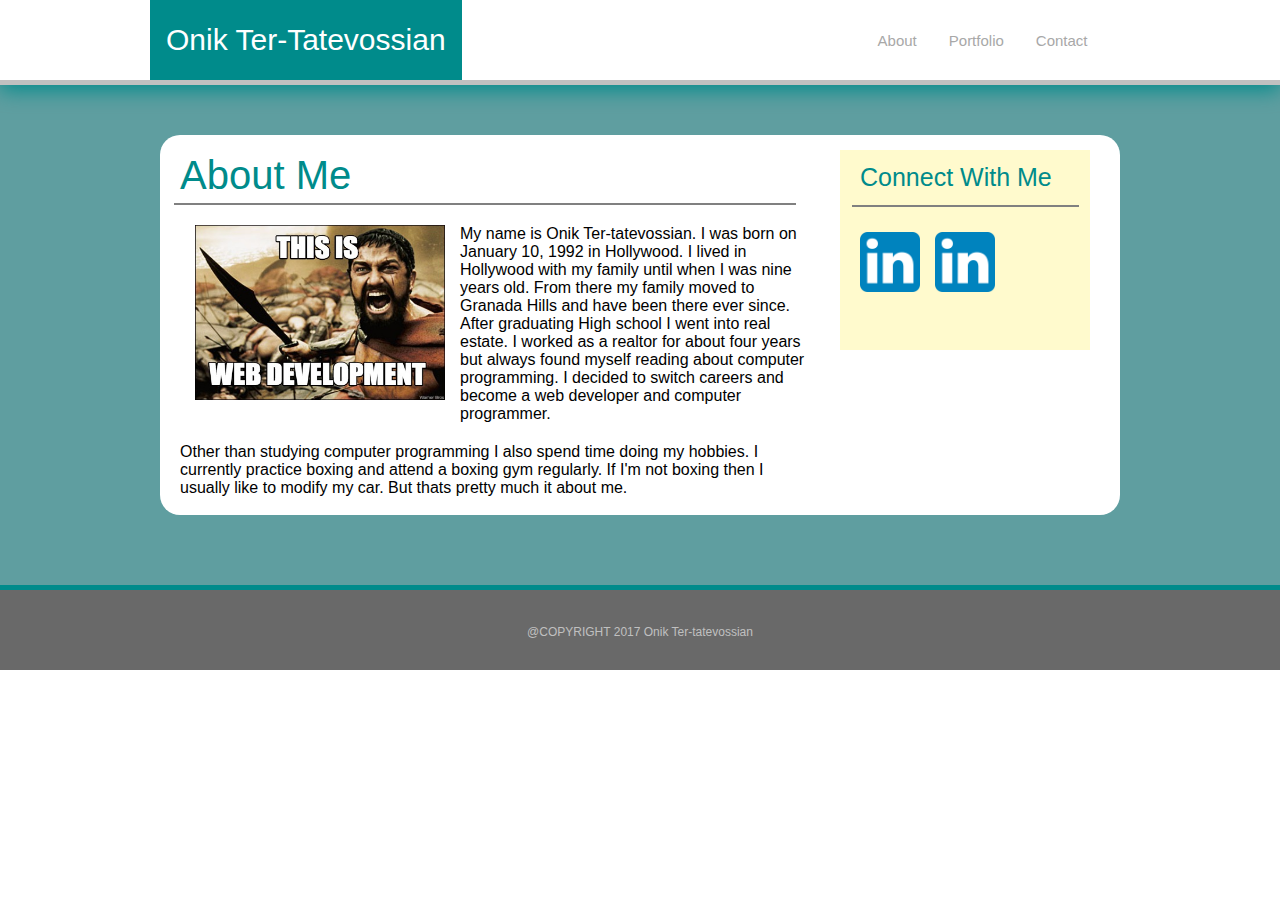
<file: index.html>
<!DOCTYPE html>
<html lang="en">
<head>
	<meta charset="UTF-8">
	<title>Portfolio site</title>
	<link rel="stylesheet" type="text/css" href="reset.css">
	<link rel="stylesheet" type="text/css" href="style.css">
</head>
<body>
	<div id="container">
	
	<div id="nav">
	<ul>
  <li style="float:left"><a class="active">Onik Ter-Tatevossian</a></li>
  <li><a href="#About" class="about">About</a></li>
  <li><a href="#Portfolio">Portfolio</a></li>
  <li><a href="#Contact">Contact</a></li>
</ul>

	</div>

	<div id="about">
	<div id="inner">
	<h1>About Me</h1>
	<hr id="hr-one" noshade>
	
	<p><img src="websparta.jpg" alt="This is web dev" > My name is Onik Ter-tatevossian. I was born on January 10, 1992 in Hollywood. I lived in Hollywood with my family until when I was nine years old. From there my family moved to Granada Hills and have been there ever since. After graduating High school I went into real estate. I worked as a realtor for about four years but always found myself reading about computer programming. I decided to switch careers and become a web developer and computer programmer.
	</p>
	<p> Other than studying computer programming I also spend time doing my hobbies. I currently practice boxing and attend a boxing gym regularly. If I'm not boxing then I usually like to modify my car. But thats pretty much it about me.
	</p>
	
	</div>
	<div id="connect">
	<h1 id="connectwithme">Connect With Me</h1>
	<hr id="hr-two" noshade>

	<img class="linky" src="linkedin.png">
	<img class="git" src="linkedin.png">
	</div>
	</div>

	<div id='footer'>
	<span>@COPYRIGHT 2017 Onik Ter-tatevossian</span>
	</div>
	</div>
</body>
</html>
</file>
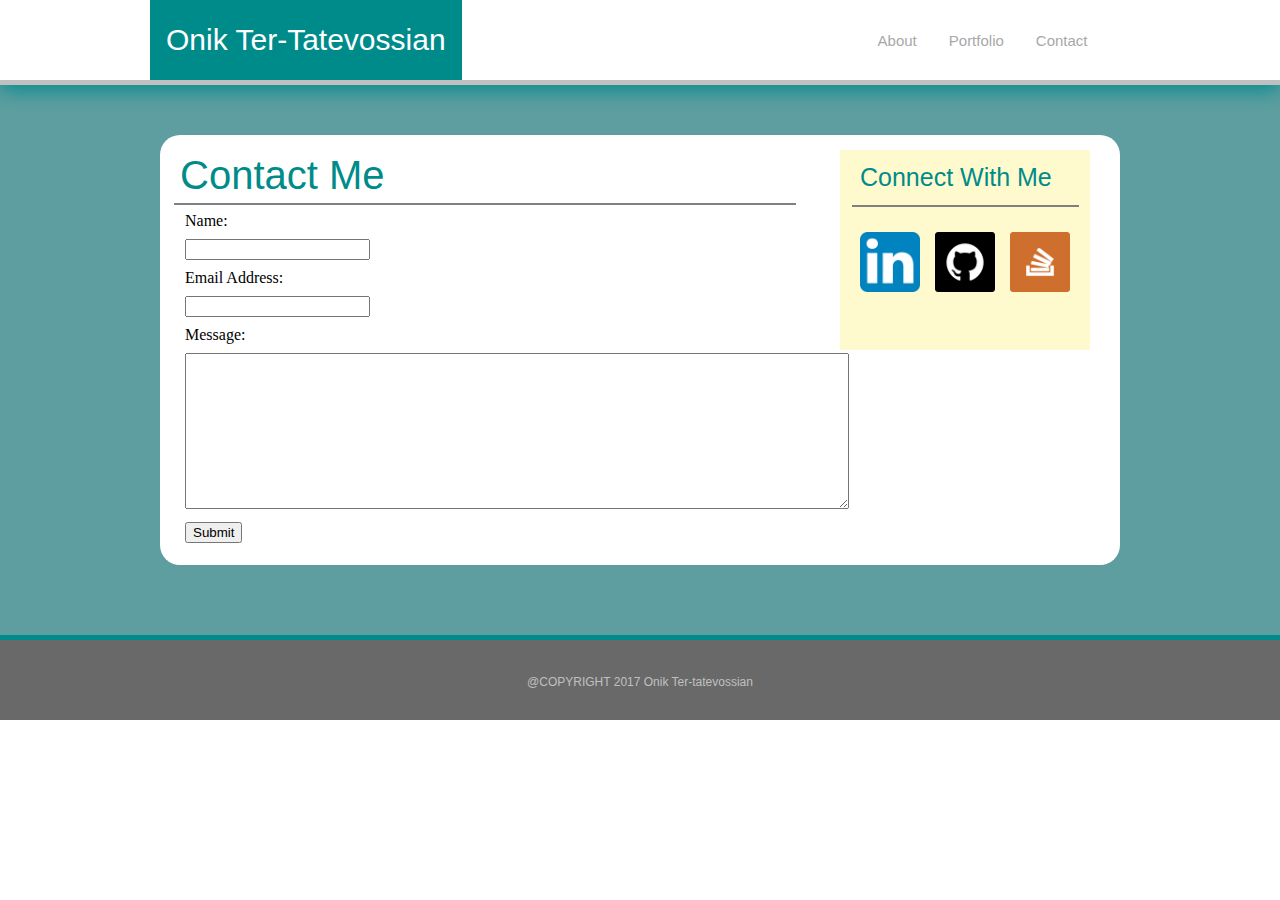
<file: contact.html>
<!DOCTYPE html>
<html lang="en">
<head>
	<meta charset="UTF-8">
	<title>Portfolio site</title>
	<link rel="stylesheet" type="text/css" href="reset.css">
	<link rel="stylesheet" type="text/css" href="style.css">
</head>
<body>
	<div id="container">
	
	<div id="nav">
	<ul>
  <li style="float:left"><a class="active">Onik Ter-Tatevossian</a></li>
  <li><a href="index.html" class="about">About</a></li>
  <li><a href="portfolio.html">Portfolio</a></li>
  <li><a href="contact.html">Contact</a></li>
</ul>

	</div>

	<div id="contact-div">
	<div id="inner">
	<h1>Contact Me</h1>
	<hr id="hr-one" noshade>
	
	<form>
	Name:<br/>
	<input type="text" name="firstname">
	<br/>
	Email Address:<br/>
	<input type="text">
	<br />
	Message:
	 <textarea name="message" rows="10" cols="80"></textarea>
  <br>
  <input type="submit">
	</form>
	
	</div>
	<div id="connect">
	<h1 id="connectwithme">Connect With Me</h1>
	<hr id="hr-two" noshade>

	<a href="https://www.linkedin.com/feed/"><img class="linky" src="linkedin.png"></a>
	<a href="https://github.com/"><img class="git" src="github.png">
	</a>
	<a href="https://stackoverflow.com/users"><img class="stack" src="stackoverflow.png">
	</a>
	</div>
	</div>

	<div id='footer'>
	<span>@COPYRIGHT 2017 Onik Ter-tatevossian</span>
	</div>
	</div>
</body>
</html>
</file>
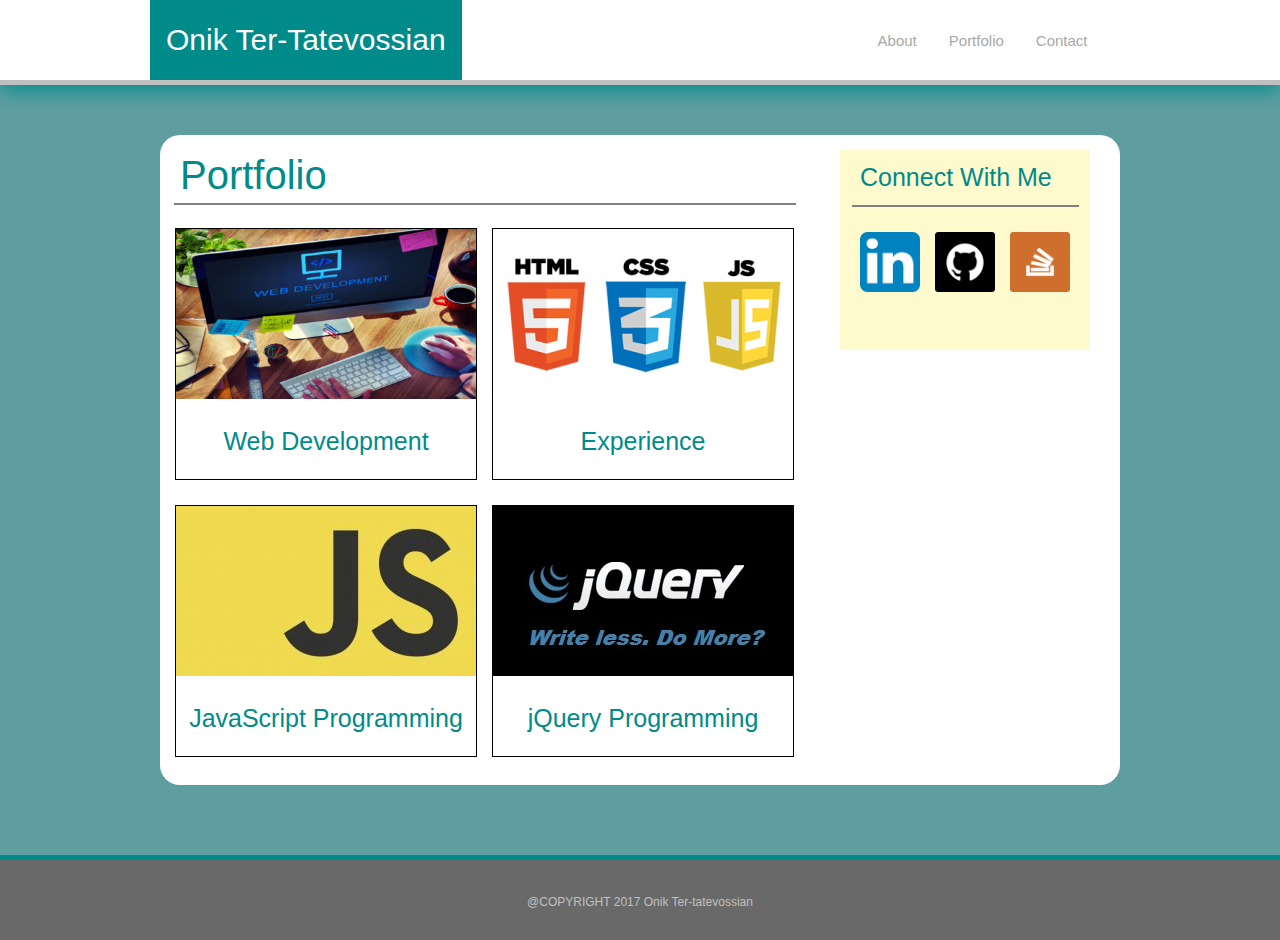
<file: portfolio.html>
<!DOCTYPE html>
<html lang="en">
<head>
	<meta charset="UTF-8">
	<title>Portfolio site</title>
	<link rel="stylesheet" type="text/css" href="reset.css">
	<link rel="stylesheet" type="text/css" href="style.css">
</head>
<body>
	<div id="container">
	
	<div id="nav">
	<ul>
  <li style="float:left"><a class="active">Onik Ter-Tatevossian</a></li>
  <li><a href="index.html" class="about">About</a></li>
  <li><a href="portfolio.html">Portfolio</a></li>
  <li><a href="contact.html">Contact</a></li>
</ul>

	</div>

	<div id="portfolio-container">
	<div id="portfolio-inner">
	<h1>Portfolio</h1>
	<hr id="hr-one" noshade>
	

<div class="port-box">
    <img  class="port-img" src="webdev.jpg" alt="Web Dev">
  	<h2 class="heading">Web Development</h2>
</div>

<div class="port-box">
    <img class="port-img" src="html.png" alt="Web Development">
  	<h2 class="heading">Experience</h2>
</div>

<div class="port-box">
    <img class="port-img" src="js.jpg" alt="Javascript">
  	<h2 class="heading">JavaScript Programming</h2>
</div>

<div class="port-box">
    <img class="port-img" src="jq.jpg" alt="jQuery">
  	<h2 class="heading">jQuery Programming</h2>
</div>

</div>


	<div id="connect">
	<h1 id="connectwithme">Connect With Me</h1>
	<hr id="hr-two" noshade>

	<a href="https://www.linkedin.com/feed/"><img class="linky" src="linkedin.png"></a>
	<a href="https://github.com/"><img class="git" src="github.png">
	</a>
	<a href="https://stackoverflow.com/users"><img class="stack" src="stackoverflow.png">
	</a>
	</div>
	</div>

	<div id='footer'>
	<span>@COPYRIGHT 2017 Onik Ter-tatevossian</span>
	</div>
	</div>
</body>
</html>
</file>
<file: style.css>
#container{
	width:100%;
	height:auto;
	background-color:CadetBlue;
}

#nav{
	width:100%;
	height:5em;
	background-color:white;
	margin-bottom:50px;
	border-bottom:5px solid silver;
	box-shadow:0px 5px 20px darkcyan;
}

ul {
    list-style-type: none;
    margin: 0;
    padding: 0;
    overflow: hidden;
}

.about{
	margin-left:400px;
}

li a {
	float:left;
    display: block;
    color: #A8A8A8;
    text-align: center;
    padding: 33px 16px;
    text-decoration: none;
    font-size:15px;
    font-family:"Times News Roman",Helvetica,Arial;
}


li a:hover:not(.active) {
    background-color:DarkCyan;
}

li a:hover{
	color:white;
}

.active {
	margin-left:150px;
    background-color: DarkCyan;
    color:white;
    font-size:30px;
    padding: 25px 16px;
    font-family:"Times News Roman",Helvetica,Arial;
}

#about{
	width:960px;
	min-height:380px;
	background-color:white;
	border-radius:20px;
	margin: auto;
}

#hr-one{
	width:620px;
}

#inner{
	width:650px;
	height:auto;
	background-color:none;
	float:left;
}

h1{
	font-size:40px;
	font-family:"Times News Roman",Helvetica, Arial;
	color:darkcyan;
	margin-left:20px;
	margin-top:20px;
}

img{
	float:left;
	width:250px;
	height:175px;
	margin-right:15px;
	margin-bottom:15px;
	margin-left:15px;
}

p{
	line-height:18px;
	margin-left:20px;
	margin-top:20px;
	font-family:"Times News Roman",Helvetica, Arial;
	font-size:16px;
}

#connect{
	width:250px;
	height:200px;
	background-color:lemonchiffon;
	float:left;
	margin-left:30px;
	margin-top:15px;
}

#hr-two{
	width:225px;
	margin-top:15px;
	margin-bottom:25px;
}

#connectwithme{
	font-size:25px;
	font-family:"Times News Roman",Helvetica, Arial;
	color:darkcyan;
	margin-left:20px;
	margin-top:15px;
}

.linky{
	margin:0 0 0 20px;
	width:60px;
	height:60px;
}

.git{
	margin:0 0 0 15px;
	width:60px;
	height:60px;
}

.stack{
	margin:0 0 0 15px;
	width:60px;
	height:60px;
}

#footer{
	width:100%;
	height:5em;
	background-color:#696969;
	margin-top:70px;
	border-top:5px solid darkcyan;
}

span{
	margin-top:3em;
	display:block;
	text-align:center;
	font-family:"Times News Roman",Helvetica,Arial;
	font-size:12px;
	color:silver;
}




/*Contact page Css below */

 form{
 	margin-left:25px;
 }

 input{
 	margin-top:10px;
 	margin-bottom:10px;
 }

#contact-div{
	min-height:430px;
	width:960px;
	background-color:white;
	border-radius:20px;
	margin: auto;
}

textarea{
	margin-top:10px;
}



/*Portfolio page CSS below*/

#portfolio-container{
	width:960px;
	min-height:650px;
	background-color:white;
	border-radius:20px;
	margin: auto;
}

#portfolio-inner{
	width:650px;
	height:auto;
	background-color:none;
	float:left;
}

.port-box{
	width:300px;
	height:250px;
	background-color:none;
	float:left;
	margin:15px 0 10px 15px;
	border: 1px solid black;
}

.port-img{
	height:170px;
	width:300px;
	margin:0;
	padding:0;
}

.port-box2{
	width:100%;
	height:100px;
	background-color:red;
}

.heading{
	text-align:center;
	margin-top: 200px;
	font-family: "Times News Roman",Helvetica,Arial;
	color:Darkcyan;
	font-size:25px;
}
</file>
